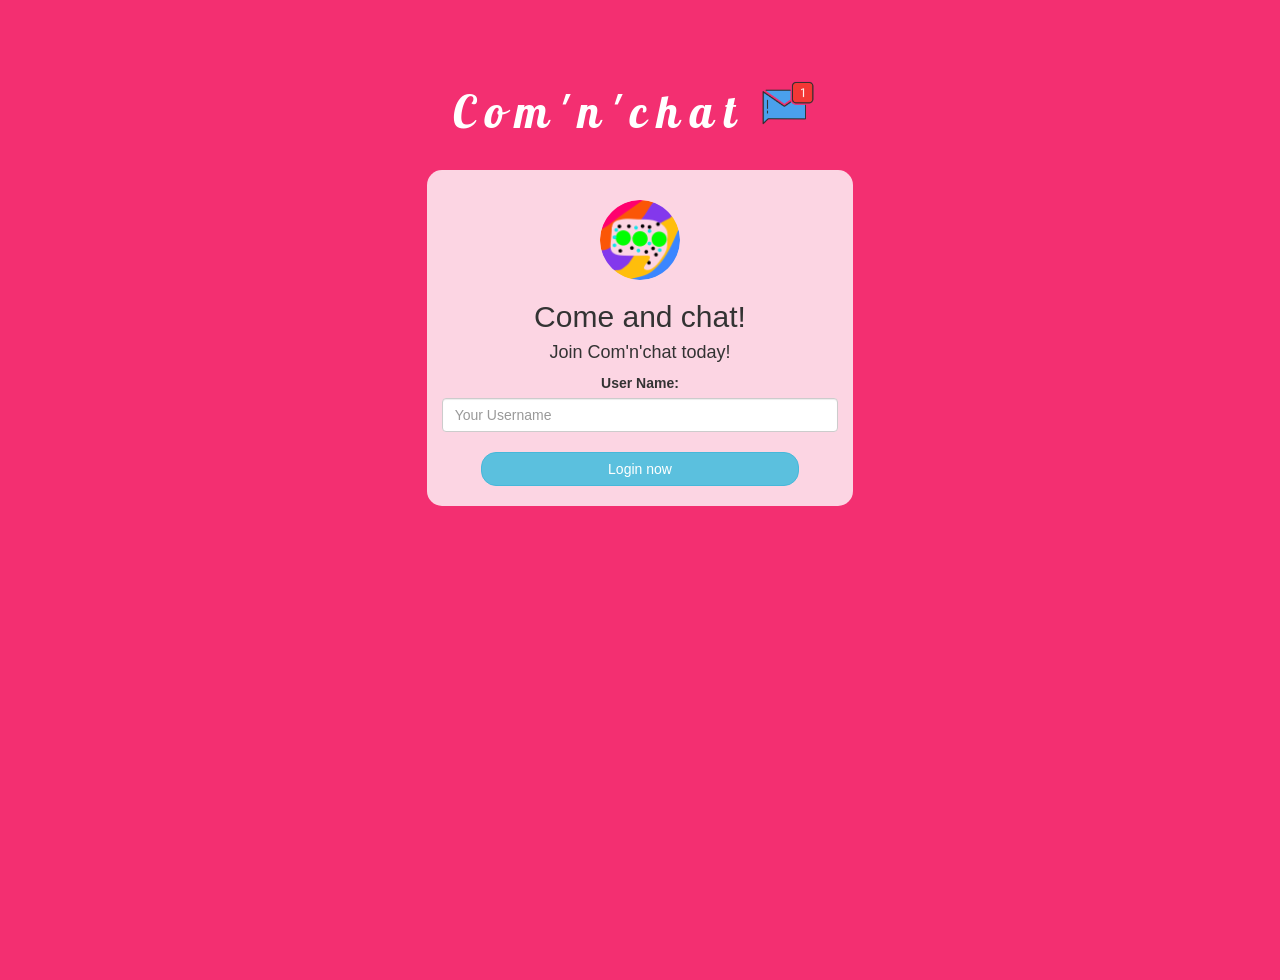
<file: index.html>
<!DOCTYPE html>
<html>
<head>
	<title>Login</title>
<link href="https://fonts.googleapis.com/css?family=Yeon+Sung&display=swap" rel="stylesheet"><meta name="viewport" content="width=device-width, initial-scale=1">

<link rel="stylesheet" href="https://maxcdn.bootstrapcdn.com/bootstrap/3.4.0/css/bootstrap.min.css">
<script src="https://ajax.googleapis.com/ajax/libs/jquery/3.4.1/jquery.min.js"></script>
<script src="https://maxcdn.bootstrapcdn.com/bootstrap/3.4.0/js/bootstrap.min.js"></script>
<link rel="preconnect" href="https://fonts.gstatic.com">
<link href="https://fonts.googleapis.com/css2?family=Lobster&display=swap" rel="stylesheet">
<link rel="stylesheet" type="text/css" href="style.css">
<script src="login.js"></script>
</head>
<body>
<center>
	<h1 class="header">
Com'n'chat<sup>
	<img src="m2.png">
</sup>
	</h1>
	<div class="col-lg-4 col-md-6 col-sm-8 col-xs-11 login_div">
		<img src="logo.png" class="logo">
		<h2>Come and chat!</h2>
		<h4>Join Com'n'chat today!</h4>
		<div class="form-group">
			<label>User Name:</label>
			<input type="text" placeholder="Your Username" class="form-control" id="user_name">
			<br>
			<button  id="login_button" onclick="login()" class="btn btn-info">Login now</button>
        
        </div>
		
	</div>
</center>
</body>
</html>
</file>
<file: style.css>
html, body
{
  height: 100%;
  margin: 0;
  background-color: #f32f71;
}



.header
{
	color: white;font-family: 'Lobster', cursive;;font-size: 45px;letter-spacing: 10px;margin-top: 80px;
}
.header img
{
	width: 80px;margin-left: -15px;
}

.login_div
{
	background: rgba(255,255,255,0.8);float: none;border-radius: 15px;
}

.logo
{
	width: 80px; 
	margin-top: 30px;
	border-radius: 40px;
}

#login_button
{
    width: 80%;
    margin-bottom:20px ;
    border-radius: 15px;
}

.room_name
{
	cursor: pointer;
	font-size: 20px;
}


#logout
{
	font-size: 20px; float: right;
}


#available_rooms
{
	padding: 10px;
	 width:80%;
	 background: rgba(255,255,255,0.8);
	 border-radius: 15px;
}

.input_div_room_page
{
	width: 80%;
}

.input_div label
{
	color: white;font-size: 20px;
}


.input_div_message_page
{
	position: fixed;bottom: 0px;width: 100%;background: rgba(255,255,255,0.8);
}
.input_div_message_page label
{
	color: black;
}
.input_div_message_page #msg
{
	width: 80%;
}
.input_div_message_page button
{
	margin-top: 15px;
	width: 50%; 
}
.color_white
{
	color: white
}

.user_tick
{
	width:20px;
}
.message_h4
{
	padding-left:5px;color:grey;
}
</file>
